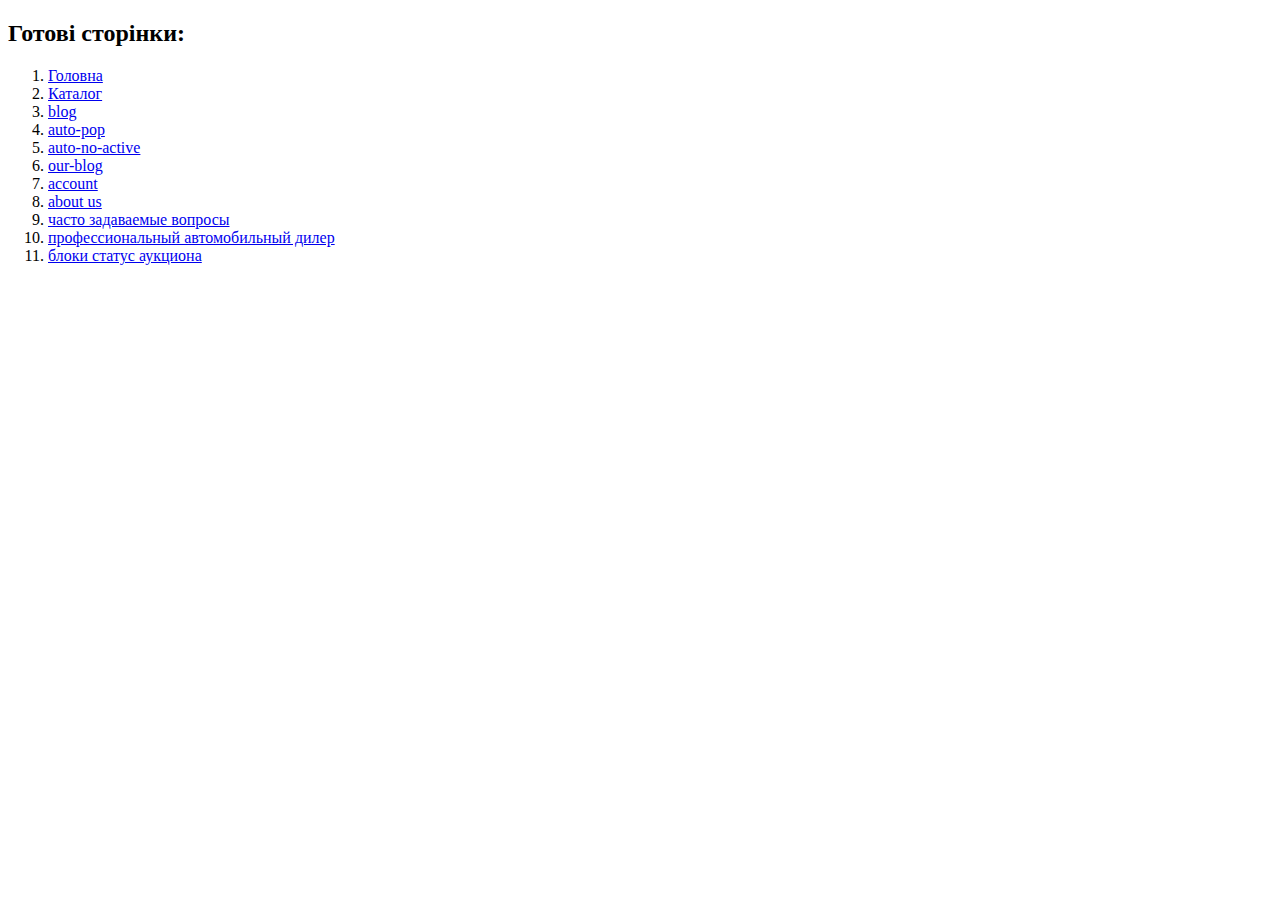
<file: index.html>
<!DOCTYPE html>
<html lang="en">
<head>
<meta charset="UTF-8">
<meta http-equiv="X-UA-Compatible" content="IE=edge">
<meta name="viewport" content="width=device-width, initial-scale=1.0">
<title>index</title>
</head>
<body>
            <div class="rootpage">

                <h2>Готові сторінки:</h2>
                <ol class="rootpage__list">
                    <li><a target="_blank" href="main.html">Головна</a></li>
                    <li><a target="_blank" href="catalog.html">Каталог</a></li>
                    <li><a target="_blank" href="blog.html">blog</a></li>
                    <li><a target="_blank" href="auto-pop.html">auto-pop</a></li>
                    <li><a target="_blank" href="auto-no-active.html">auto-no-active</a></li>
                    <li><a target="_blank" href="our-blog.html">our-blog</a></li>
                    <li><a target="_blank" href="account.html">account</a></li>
                    <li><a target="_blank" href="about us.html">about us</a></li>
                    <li><a target="_blank" href="questions.html">часто задаваемые вопросы</a></li>
                    <li><a target="_blank" href="proffesional-car-dealer.html">профессиональный автомобильный дилер</a></li>
                    <li><a target="_blank" href="auction-status.html">блоки статус аукциона</a></li>
                </ol>
           
          
     
            </div>

           
</div>
</body>
</html>
</file>
